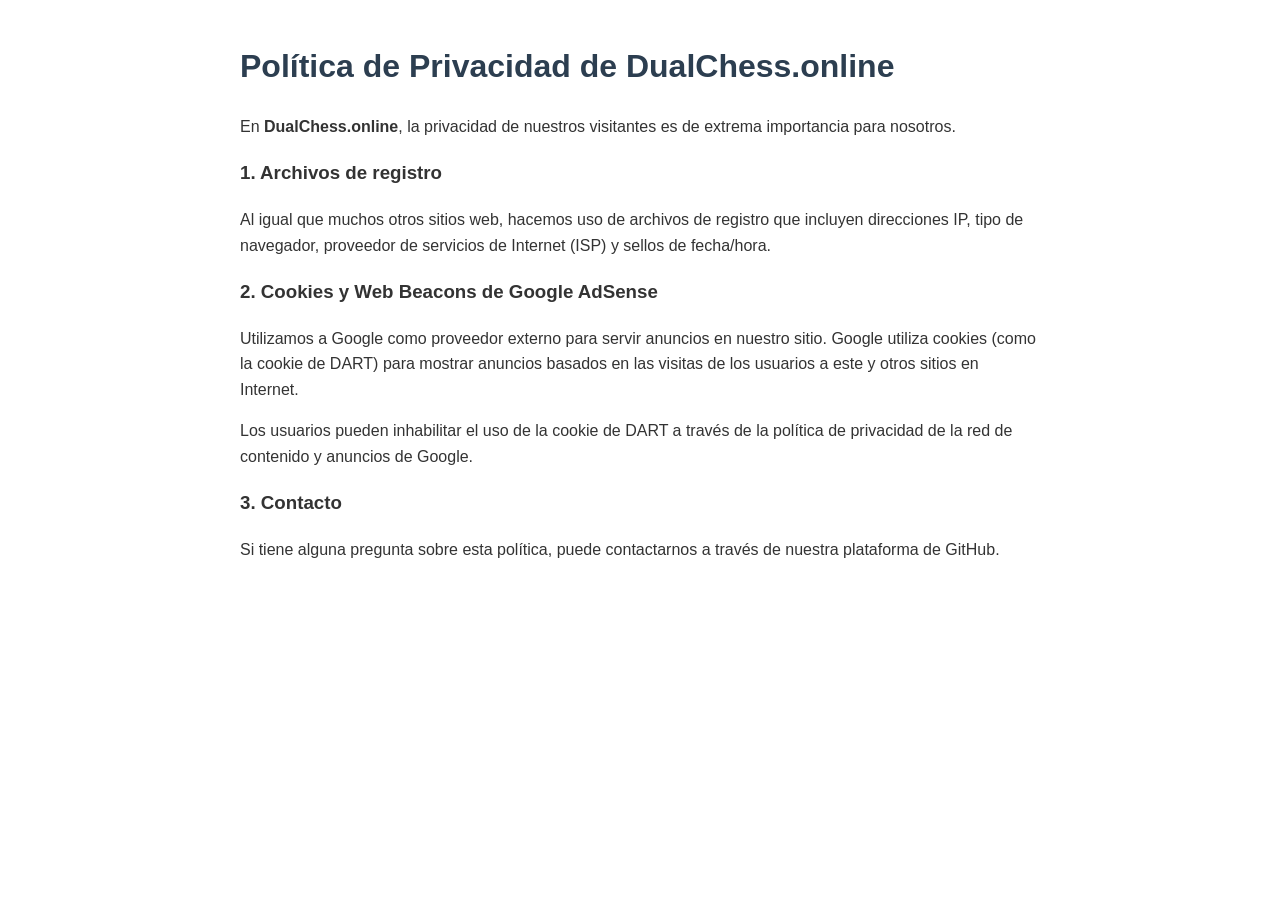
<file: privacidad.html>
<!DOCTYPE html>
<html lang="es">
<head>
    <meta charset="UTF-8">
    <title>Política de Privacidad - DualChess</title>
    <style>
        body { font-family: sans-serif; line-height: 1.6; padding: 20px; max-width: 800px; margin: auto; color: #333; }
        h1 { color: #2c3e50; }
    </style>
</head>
<body>
    <h1>Política de Privacidad de DualChess.online</h1>
    <p>En <strong>DualChess.online</strong>, la privacidad de nuestros visitantes es de extrema importancia para nosotros.</p>
    
    <h3>1. Archivos de registro</h3>
    <p>Al igual que muchos otros sitios web, hacemos uso de archivos de registro que incluyen direcciones IP, tipo de navegador, proveedor de servicios de Internet (ISP) y sellos de fecha/hora.</p>

    <h3>2. Cookies y Web Beacons de Google AdSense</h3>
    <p>Utilizamos a Google como proveedor externo para servir anuncios en nuestro sitio. Google utiliza cookies (como la cookie de DART) para mostrar anuncios basados en las visitas de los usuarios a este y otros sitios en Internet.</p>
    <p>Los usuarios pueden inhabilitar el uso de la cookie de DART a través de la política de privacidad de la red de contenido y anuncios de Google.</p>

    <h3>3. Contacto</h3>
    <p>Si tiene alguna pregunta sobre esta política, puede contactarnos a través de nuestra plataforma de GitHub.</p>
</body>
</html>
</file>
